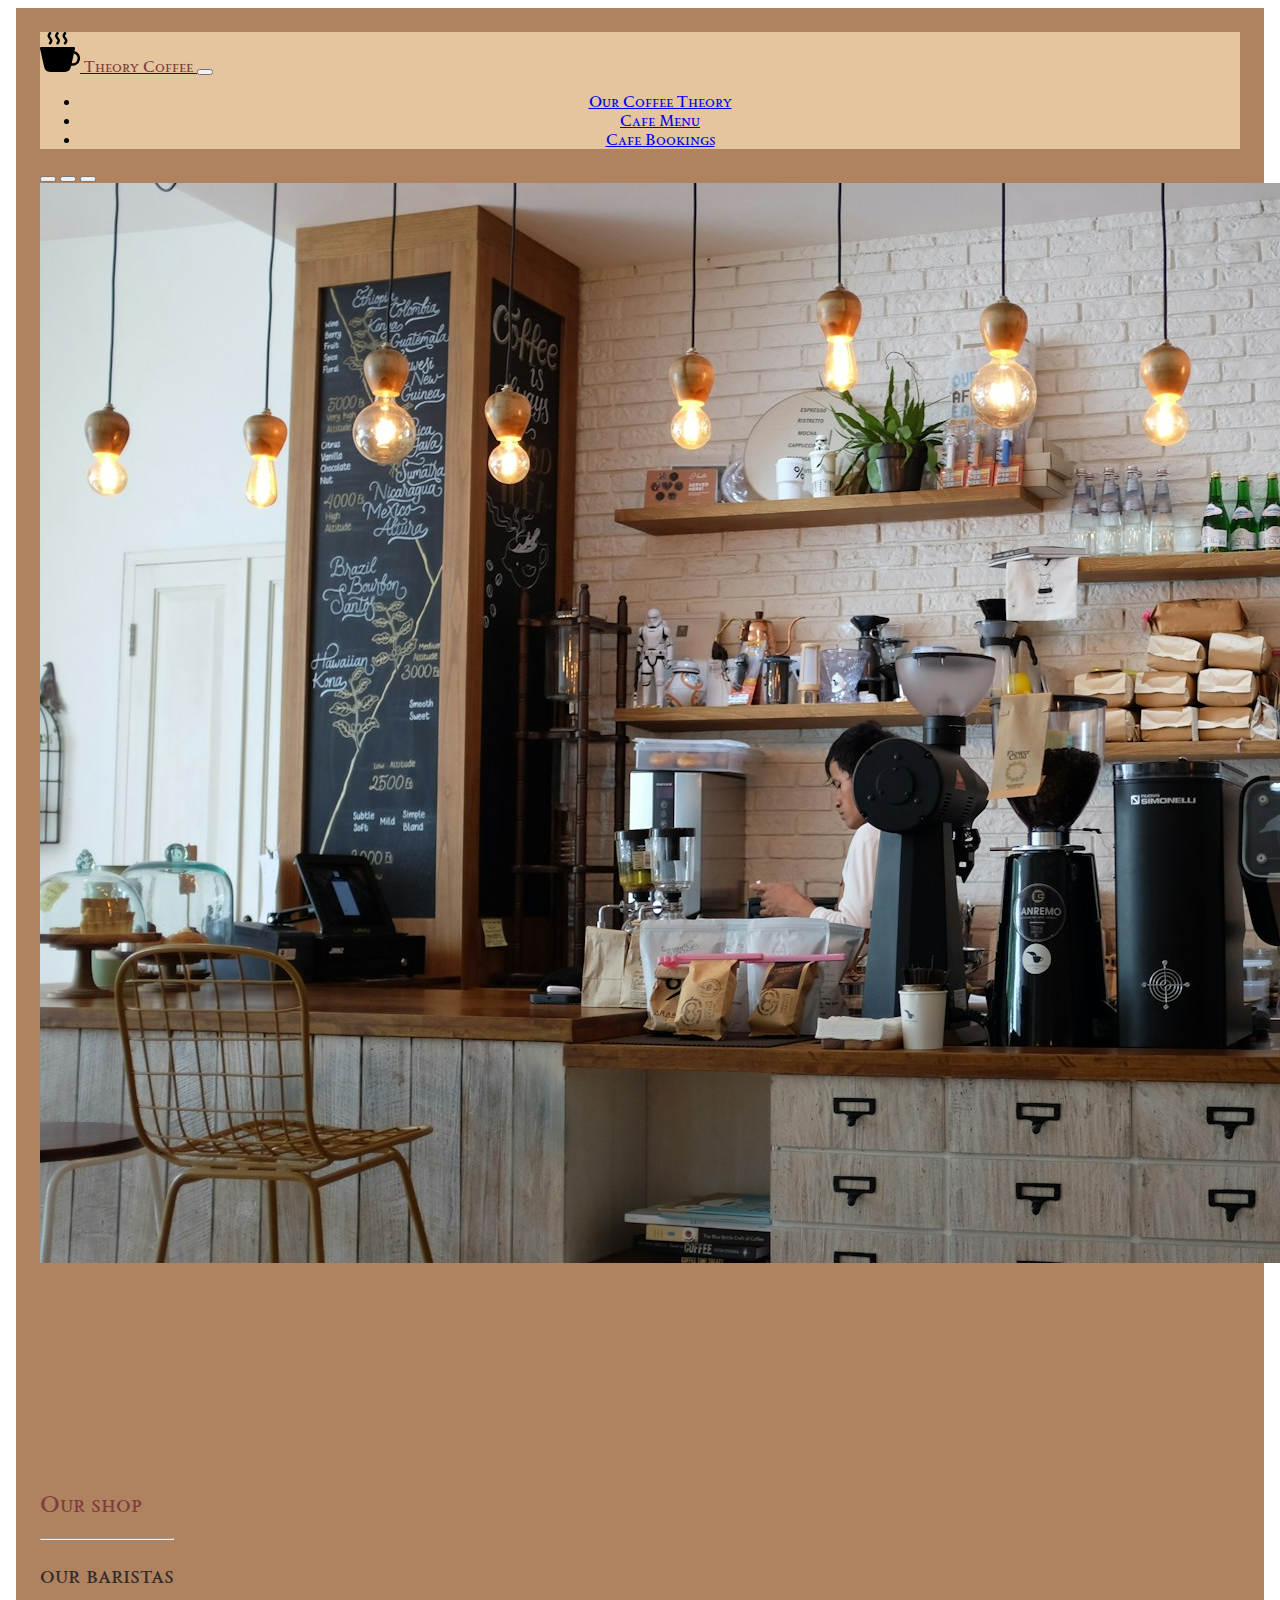
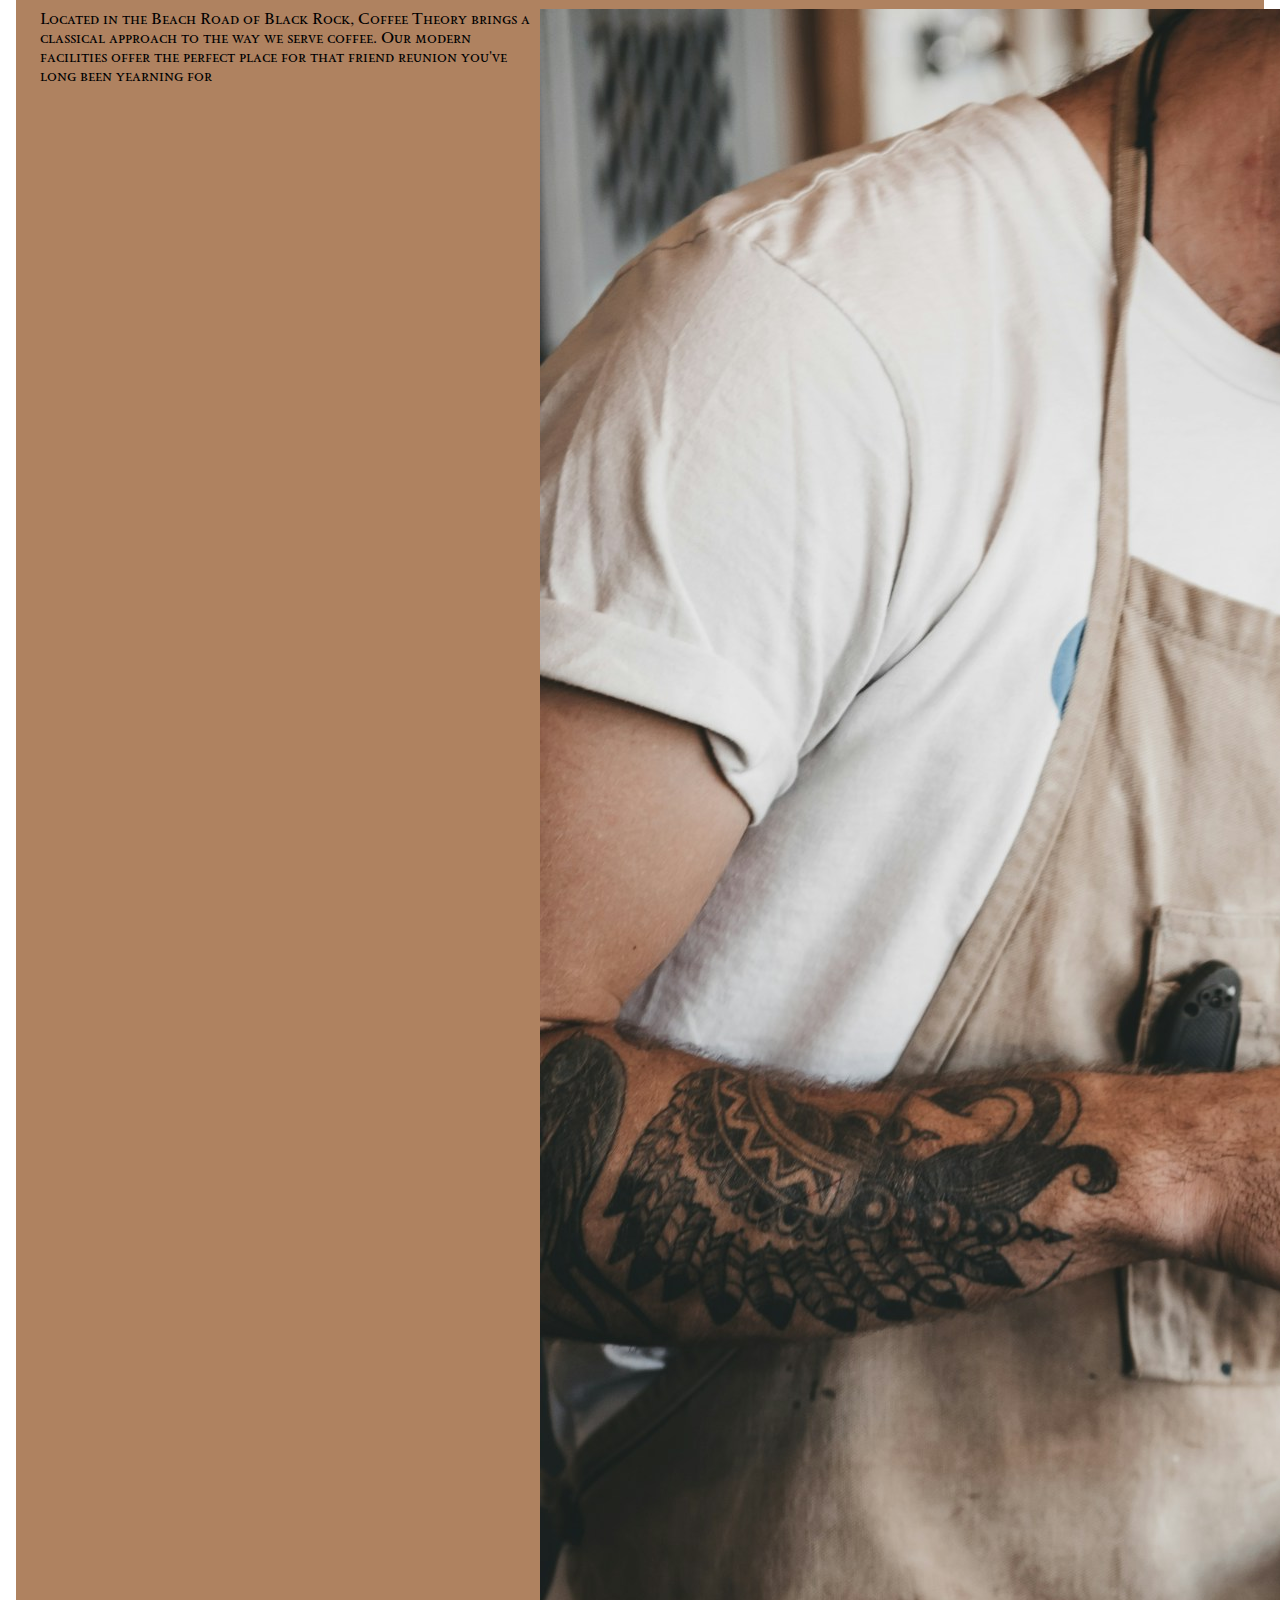
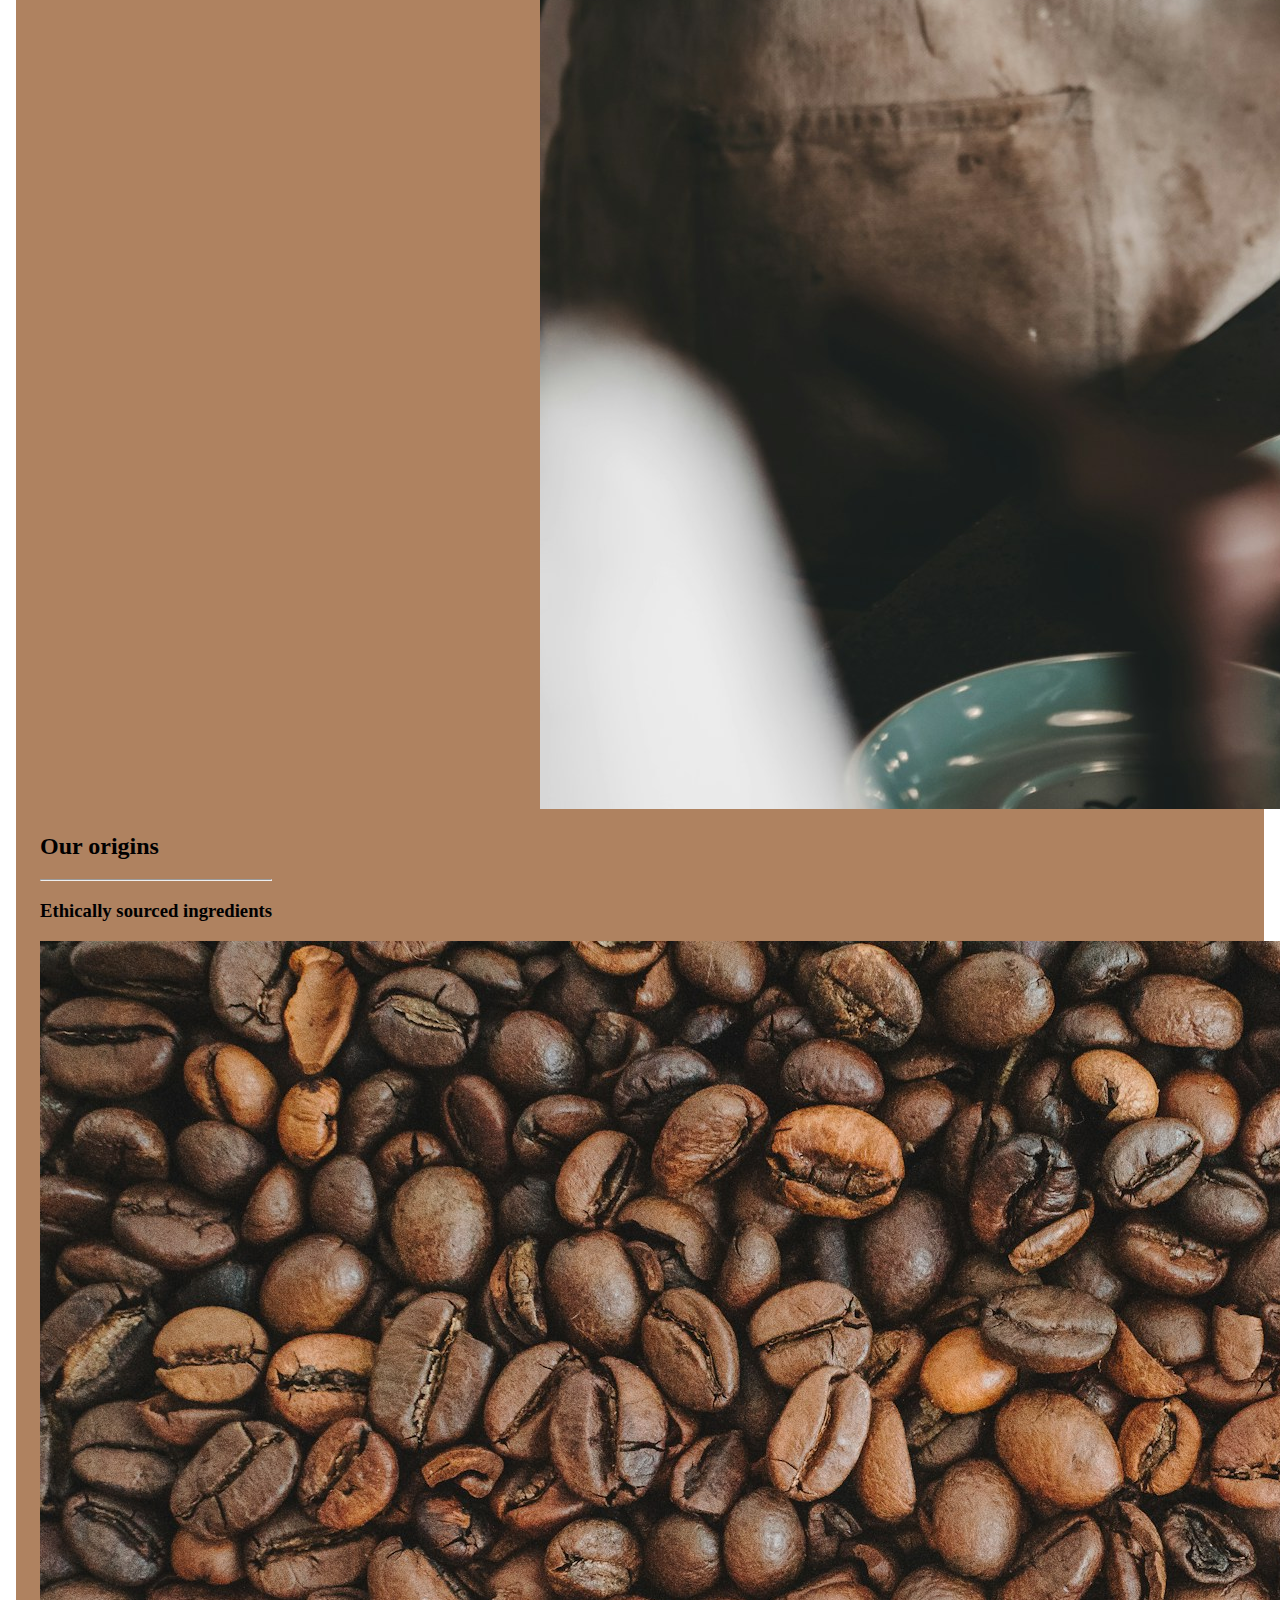
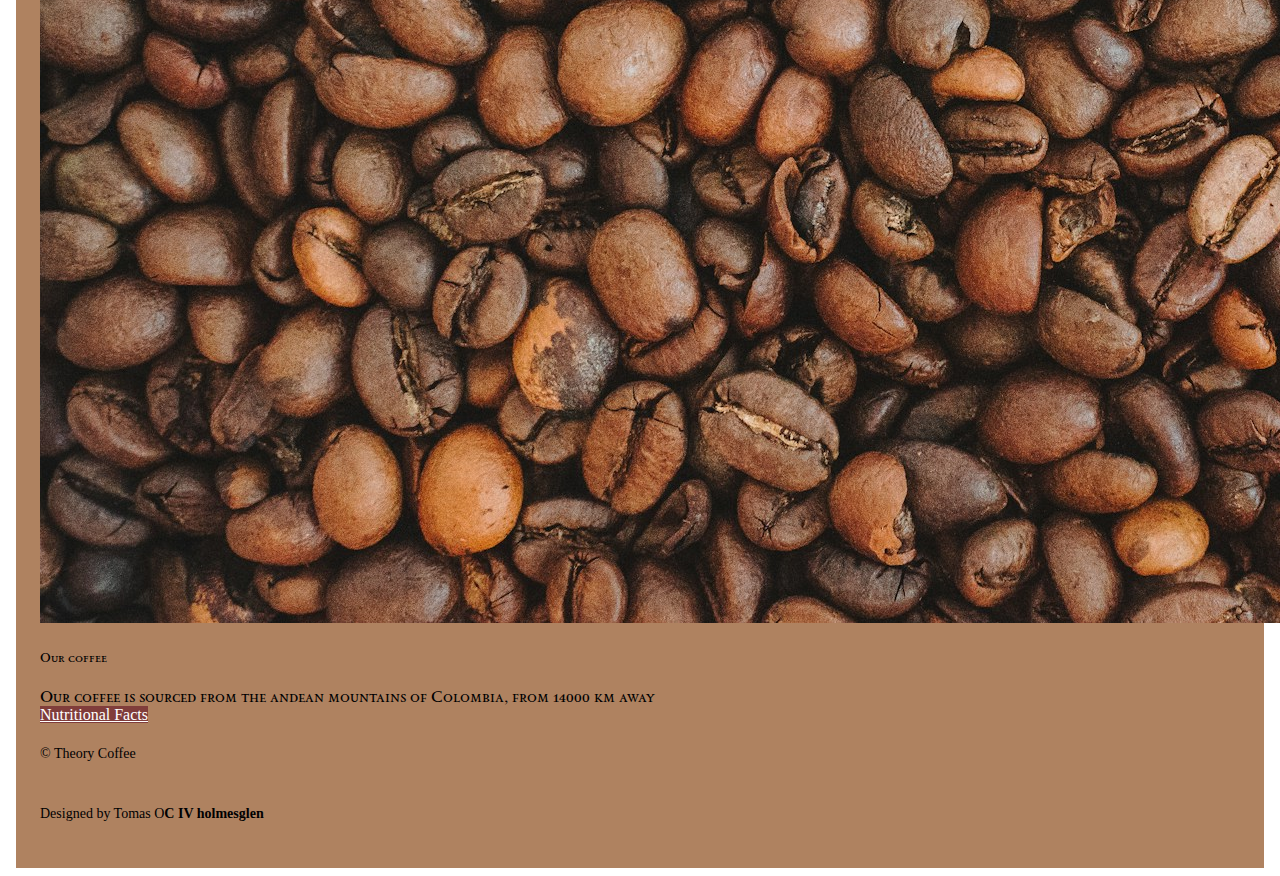
<file: index.html>
<!-- Meta information  -->
<!-- 1. SEO Meta tags
    2. SEO title
    3. SEO headings
    4. SEO anchor/descriptive text
    5. SEO image alt descriptions
    6A. NEW hero heading caption for carrousel
    6B. NEW content section rework
-->
<!DOCTYPE html>
<html lang="en">
<head>
  <!-- Required META tags -->
  <meta charset="UTF-8">
  <meta name="viewport" content="width=device-width, initial-scale=1.0">
  <!-- SEO META -->
  <meta name="description" content=" Cafe Black Rock offers cozy, tasty breakfasts, and hot coffee near the beach. Enjoy healthy food and a diverse cafe menu at your local Black Rock coffee spot. ">
  <meta name="keywords" content="cafe, breakfast, cafe menu, cafe Black Rock, Hot coffee, Cafes near me, Black Rock Local Coffe, tasty coffee, cozy coffee, cofee shop near Beach, tasty breakfast, healthy food ">

  <meta name="google-site-verification" content="ysff_yOxn-PfvKmALbELE0KBAX3qV0mSVQyjSeyQpaQ" />

  <!-- Bootstrap style sheets via CON -->
  <link href="https://cdn.jsdelivr.net/npm/bootstrap@5.2.3/dist/css/bootstrap.min.css" rel="stylesheet" integrity="sha384-rbsA2VBKQhggwzxH7pPCaAqO46MgnOM80zW1RWuH61DGLwZJEdK2Kadq2F9CUG65" crossorigin="anonymous">
  <link rel="stylesheet" href="./css/coffeshop.css">
  <style>
    @import url('https://fonts.googleapis.com/css2?family=Sedan+SC&display=swap');
    </style>
    <!-- Google tag (gtag.js) -->
<script async src="https://www.googletagmanager.com/gtag/js?id=G-4ZLJ638GFT"></script>
<script>
  window.dataLayer = window.dataLayer || [];
  function gtag(){dataLayer.push(arguments);}
  gtag('js', new Date());

  gtag('config', 'G-4ZLJ638GFT');
</script>

  <title>Theory Coffee</title>
</head>
<body>
  <div class="container">
    <!-- NAVBAR -->
    <nav class="navbar navbar-expand-lg navbar-light bg-dark">
      <div class="container-fluid navbar-logo">
        <a class="navbar-brand" href="#">
          <img src="./img/cup-hot-fill.svg" class="icon me-3 sedan-sc-regular" alt="Coffe logo" /><span class="sedan-sc-regular text-branding">  Theory Coffee</span>
          
        </a>
        <button class="navbar-toggler" type="button" data-bs-toggle="collapse" data-bs-target="#navbarNav" aria-controls="navbarNav" aria-expanded="false" aria-label="Toggle navigation">
          <span class="navbar-toggler-icon"></span>
        </button>
        <div class="collapse navbar-collapse navbarText" id="navbarNav">
          <!-- NAV-LINKS Section -->
          <ul class="navbar-nav">
            <li class="nav-item">
              <a class="nav-link active sedan-sc-regular " aria-current="page" href="#">Our Coffee Theory</a>
            </li>
            <li class="nav-item">
              <a class="nav-link sedan-sc-regular" href="./menu.html">Cafe Menu</a>
            </li>
            <li class="nav-item">
              <a class="nav-link sedan-sc-regular" href="./reservations.html">Cafe Bookings</a>
            </li>
          </ul>
        </div>
      </div>
    </nav>

    <!-- CAROUSEL -->
    <div id="carousel-hero" class="carousel slide" data-bs-ride="carousel">
      <!-- Optional Toggle Buttons -->
      <div class="carousel-indicators">
        <button type="button" data-bs-target="#carousel-hero" data-bs-slide-to="0" class="active" aria-current="true" aria-label="Slide 1"></button>
        <button type="button" data-bs-target="#carousel-hero" data-bs-slide-to="1" aria-label="Slide 2"></button>
        <button type="button" data-bs-target="#carousel-hero" data-bs-slide-to="2" aria-label="Slide 3"></button>
      </div>
      <!-- Carousel images/items -->
      <div class="carousel-inner carousel-images">
        <!-- Carousel Item 1 -->
        <div class="carousel-item active">
          <img src="./img/New Carrousel.jpg" class="d-block w-100 img1" alt="restaurant bar">
        </div>
        <!-- Carousel Item 2 -->
        <div class="carousel-item">
          <img src="./img/New Carrousel 2.jpg" class="d-block w-100" alt="restaurant front">
        </div>

        <!-- Carousel Item 3 -->

        <div class="carousel-item">
          <img src="./img/New Carrousel 3.jpg" class="d-block w-100" alt="restaurant front">
        </div>
      </div>
    </div>

    <!-- ROW ONE: TITLE -->
    <div class="row my-3">
      <div class="col-12">
        <h2 class="display-4 sedan-sc-regular text-branding">Our shop</h2>
        <hr />
        <h2 class="text-end text-muted lead sedan-sc-regular"> <span class="text-dark">our baristas </span></h2>
      </div>
    </div>

    <!-- ROW TWO: TEXT & FORM -->
    <div class="row">
      <!-- Start of Column-Left (8/12) -->
      <div class="col-8">
        <p class="sedan-sc-regular">Located in the Beach Road of Black Rock, Coffee Theory brings a classical approach to the way we serve coffee. Our modern facilities offer the perfect place for that friend reunion you've long been yearning for  </p>

        <iframe src="https://www.google.com/maps/embed?pb=!1m14!1m12!1m3!1d1144.9147430255641!2d145.0163388937231!3d-37.975549913071305!2m3!1f0!2f0!3f0!3m2!1i1024!2i768!4f13.1!5e1!3m2!1sen!2sau!4v1715658169122!5m2!1sen!2sau" width="500" height="350" style="border:0;" allowfullscreen="" loading="lazy" referrerpolicy="no-referrer-when-downgrade"></iframe>
      </div>

      <!-- Start of Column-Right (4/12) -->
      <div class="col-4">
        <img src="./img/Barista-new.jpg" alt="Barista travis" class="img-fluid rounded img-barista">
      </div>
    </div>

    <!-- ROW THREE: SPECIALS TITLE -->
    <div class="row my-3">
      <div class="col-12">
        <h2 class="display-4">Our origins</h2>
        <hr />
        <h3 class="text-center text-muted lead">Ethically sourced ingredients</h3>
      </div>
    </div>

    <!-- ROW FOUR: SPECIALS CARDS -->
    <div class="row">
      <!-- Card 1 -->
      <div class="col-4">
        <div class="card featureCard">
          <img src="./img/Coffe-plantation-new.jpg" class="card-img-top img-fluid" alt="special salad bowl">
          <div class="card-body">
            <h5 class="card-title sedan-sc-regular">Our coffee</h5>
            <p class="card-text sedan-sc-regular">Our coffee is sourced from the andean mountains of Colombia, from 14000 km away</p>
            <a href="#" class="btn customBtnColor mt-3">Nutritional Facts</a>
          </div>
        </div> 
      </div>
      <!-- Card 2 -->
      <div class="col-4">
        <div class="card featureCard">
          <img src="./img/Baker-new.jpg" class="card-img-top img-fluid" alt="special burger">
          <div class="card-body">
            <h5 class="card-title sedan-sc-regular">Our bread</h5>
            <p class="card-text sedan-sc-regular">Our bread is freshly baked each morning by our talented team of bakers</p>
            <a href="#" class="btn customBtnColor mt-3">Nutritional Facts</a>
          </div>
        </div>
      </div>
      <!-- Card 3 -->
      <div class="col-4">
        <div class="card featureCard">
          <img src="./img/Cofee-team-new.jpg" class="card-img-top img-fluid" alt="special chicken">
          <div class="card-body">
            <h5 class="card-title sedan-sc-regular">Our staff</h5>
            <p class="card-text sedan-sc-regular">Come and say hi to our very friendly staff of Black Rock Locals!</p>
            <a href="#" class="btn customBtnColor mt-3">Nutritional Facts</a>
          </div>
        </div>
      </div>
    </div>

    <!-- FOOTER -->
    <footer class="footer mt-3 px-4 d-flex flex-row justify-content-between bg-light">
      <p>&copy; Theory Coffee</p>
      <p>Designed by Tomas O<strong>C IV holmesglen</strong></p>
    </footer>
  </div>
  <!-- Bootstrap JS -->
  <script src="https://cdn.jsdelivr.net/npm/bootstrap@5.2.3/dist/js/bootstrap.bundle.min.js" integrity="sha384-kenU1KFdBIe4zVF0s0G1M5b4hcpxyD9F7jL+jjXkk+Q2h455rYXK/7HAuoJl+0I4" crossorigin="anonymous"></script>
</body>
</html>
</file>
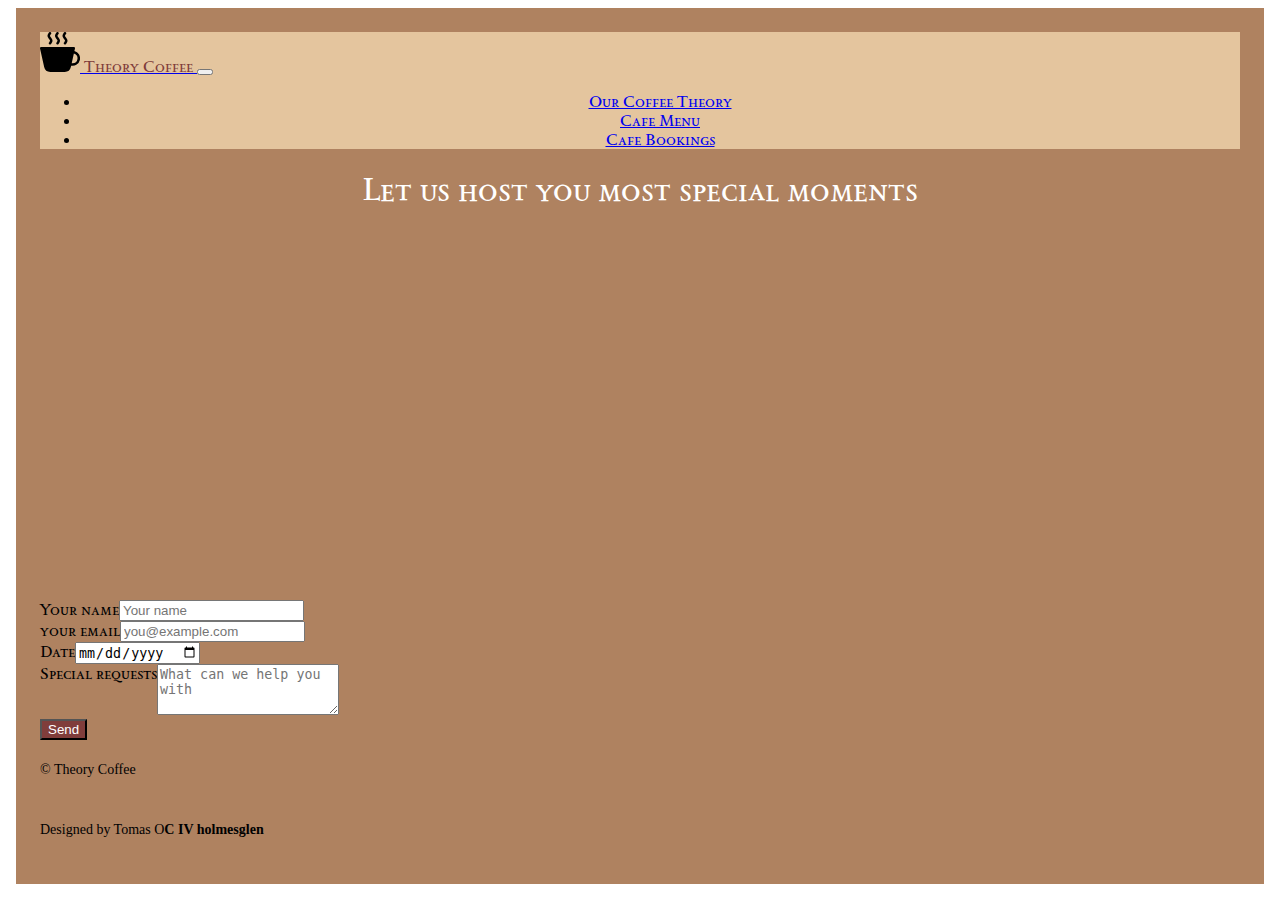
<file: reservations.html>
<!DOCTYPE html>
<html lang="en">
<head>
  <!-- Required META tags -->
  <meta charset="UTF-8">
  <meta name="viewport" content="width=device-width, initial-scale=1.0">
  <!-- SEO META -->
  <meta name="description" content="">
  
  <meta name="keywords" content="cafe, breakfast, cafe menu, cafe Black Rock, Hot coffee, Cafes near me, Black Rock Local Coffe, tasty coffee, cozy coffee, cofee shop near Beach, tasty breakfast, healthy food ">

  <!-- Bootstrap style sheets via CON -->
  <link href="https://cdn.jsdelivr.net/npm/bootstrap@5.2.3/dist/css/bootstrap.min.css" rel="stylesheet" integrity="sha384-rbsA2VBKQhggwzxH7pPCaAqO46MgnOM80zW1RWuH61DGLwZJEdK2Kadq2F9CUG65" crossorigin="anonymous">
  <link rel="stylesheet" href="./css/coffeshop.css">
  <style>
    @import url('https://fonts.googleapis.com/css2?family=Sedan+SC&display=swap');
    </style>
    <!-- Google tag (gtag.js) -->
<script async src="https://www.googletagmanager.com/gtag/js?id=G-4ZLJ638GFT"></script>
<script>
  window.dataLayer = window.dataLayer || [];
  function gtag(){dataLayer.push(arguments);}
  gtag('js', new Date());

  gtag('config', 'G-4ZLJ638GFT');
</script>

  <title>Theory Coffee</title>
</head>
<body>
  <div class="container">
    <!-- NAVBAR -->
    <nav class="navbar navbar-expand-lg navbar-light bg-dark">
      <div class="container-fluid navbar-logo">
        <a class="navbar-brand" href="#">
          <img src="./img/cup-hot-fill.svg" class="icon me-3 sedan-sc-regular" alt="Coffe logo" /><span class="sedan-sc-regular text-branding">  Theory Coffee</span>
          
        </a>
        <button class="navbar-toggler" type="button" data-bs-toggle="collapse" data-bs-target="#navbarNav" aria-controls="navbarNav" aria-expanded="false" aria-label="Toggle navigation">
          <span class="navbar-toggler-icon"></span>
        </button>
        <div class="collapse navbar-collapse navbarText" id="navbarNav">
          <!-- NAV-LINKS Section -->
          <ul class="navbar-nav">
            <li class="nav-item">
              <a class="nav-link active sedan-sc-regular " aria-current="page" href="./index.html">Our Coffee Theory</a>
            </li>
            <li class="nav-item">
              <a class="nav-link sedan-sc-regular" href="./menu.html">Cafe Menu</a>
            </li>
            <li class="nav-item">
              <a class="nav-link sedan-sc-regular" href="./reservations.html">Cafe Bookings</a>
            </li>
          </ul>
        </div>
      </div>
    </nav>
   

    <div>

      <!-- BG-Image -->
      <section id="reservation-img">

         <div class=" ">
          <h1 class="sedan-sc-regular text-light text-bg">Let us host you most special moments</h1>
            
         </div>
      </section>

    </div>
   <!-- Form -->
   <form class="mt-5">
      <!-- a. subject -->
      <div class="row mb-3">
        <label for="subject" class="col-form-label col-sm-2 sedan-sc-regular">Your name</label>
              <div class="col-sm-10">
                 <input type="text" class="form-control" id="subject" placeholder="Your name">
              </div>
      </div>
      <!-- b. email -->
           <div class="row mb-3">
              <label for="email" class="col-sm-2 col-form-label sedan-sc-regular">your email</label>
              <div class="col-sm-10">
                 <input type="email" class="form-control" id="email" placeholder="you@example.com">
              </div>
           </div>
      <!--c. Date  -->
           <div class="row mb-3">
            <label for="email" class="col-sm-2 col-form-label sedan-sc-regular">Date</label>
            <div class="col-sm-10">
               <input type="date" class="form-control" id="email" >
            </div>
         </div>

      <!-- d. Special requests -->
           <div class="row mb-3">
              <label for="body" class="col-sm-2 col-form-label sedan-sc-regular">Special requests</label>
              <div class="col-sm-10">
                 <textarea class="form-control" name="body" id="body" rows="3" placeholder="What can we help you with"></textarea>
              </div>
           </div>

           
           
      <!-- d. submit button -->
           <div class="d-flex justify-content-end">
              <button type="submit" class="btn customBtnColor">Send</button>
           </div>
    </form>

      <!-- FOOTER -->
      <footer class="footer mt-3 px-4 d-flex flex-row justify-content-between bg-light">
        <p>&copy; Theory Coffee</p>
        <p>Designed by Tomas O<strong>C IV holmesglen</strong></p>
      </footer>
    </div>
      <!-- Bootstrap JS -->
  <script src="https://cdn.jsdelivr.net/npm/bootstrap@5.2.3/dist/js/bootstrap.bundle.min.js" integrity="sha384-kenU1KFdBIe4zVF0s0G1M5b4hcpxyD9F7jL+jjXkk+Q2h455rYXK/7HAuoJl+0I4" crossorigin="anonymous"></script>
</body>
</html>
</file>
<file: css/coffeshop.css>
/* CSS RESETS */
p {
  margin: 0;
}

/* Text editor */

.text-light{
  color: #fff;
}
.text-dark{
  color: #322C2B;
}
.text-branding{
  color: #803D3B;
}
.sedan-sc-regular {
  font-family: "Sedan SC", serif;
  font-weight: 400;
  font-style: normal;
}

/* EXAMPLE OF BOOTSTRAP OVERWRITE - button colours */
.customBtnColor {
  background-color: #803D3B;
  color: #fff;
}
.customBtnColor:hover {
  background-color: #3730a3;
  color: #e0e7ff;
}

/* ADDITION OF OUR OWN CUSTOM CSS WITH BOOTSTRAP */
.icon {
  width: 2.5rem;
}

.footer {
  width: 100%;
  line-height: 60px;
  font-size: 14px;
}
.container{
 background-color: #AF8260

 /* Navbar */
}
.navbarText{
  text-align: center;
  justify-content: center;
  background-color: #E4C59E;
}
.navbar-logo{
  background-color: #E4C59E;
}
/* carousel images */

.carousel-images{
  max-width: 100%;
  max-height: 90%;
 
  display: flex;
}
.row{
  display: flex;
}

/* embedded map */
iframe{
 
  display: flex;
}
@media screen and (max-width: 752px){

iframe{
  height: 300px;
  width: 400px;
  margin: 12px;
  padding-right: 16px;
}
}
/* Menu background image */

#reservation-img{
  background-image:url(https://images.unsplash.com/photo-1671197346374-9d03a2a33a92?w=800&auto=format&fit=crop&q=60&ixlib=rb-4.0.3&ixid=M3wxMjA3fDB8MHxzZWFyY2h8Njd8fGNhZmUlMjBzdG9yZXxlbnwwfDB8MHx8fDA%3D) ;
   /* Full height */
   height: 430px; 

   /* Center and scale the image nicely */
   background-position: center;
}
.text-bg{
  text-align: center;
  
}

/* !Menu Page */

.container{
  max-width: 1200px;
  margin: 0 auto;
  padding: 1.5em;
}
.menu{
  font-size: 14px;
}
.menu-group-heading{
  margin: 0;
  padding-bottom: 1em;
  border-bottom: 2px solid #E4C59E;
}
.menu-group{
  display: grid;
  grid-template-columns: 1fr;
  gap: 1.5em;
  padding: 1.5em 0;
}

@media screen and (min-width: 992px){
  .menu{
    font-size: 16px;
  }

  .menu-group{
    grid-template-columns: repeat(2, 1fr);
    
  }
  .menu-item-image{
    width: 140px;
    height: 140px;
  }

}
/* menu items */

.menu-item{
  display: flex;
  margin-top: 1.5em;
}
.menu-item-image{
  width: 80px;
  height: 80px;
  flex-shrink: 0;
  object-fit: cover;
  margin-right: 1.5em;
}
.menu-item-text{
  flex-grow: 1;
}
.menu-item-heading{
  display: flex;
  justify-content: space-between;
  margin: 0;
}
.menu-heading-description{
  font-size: 16px;
}
.menu-item-name{
  margin-right:1.5em; 
}
.menu-item-description{
  line-height: 1.6;
}
</file>
